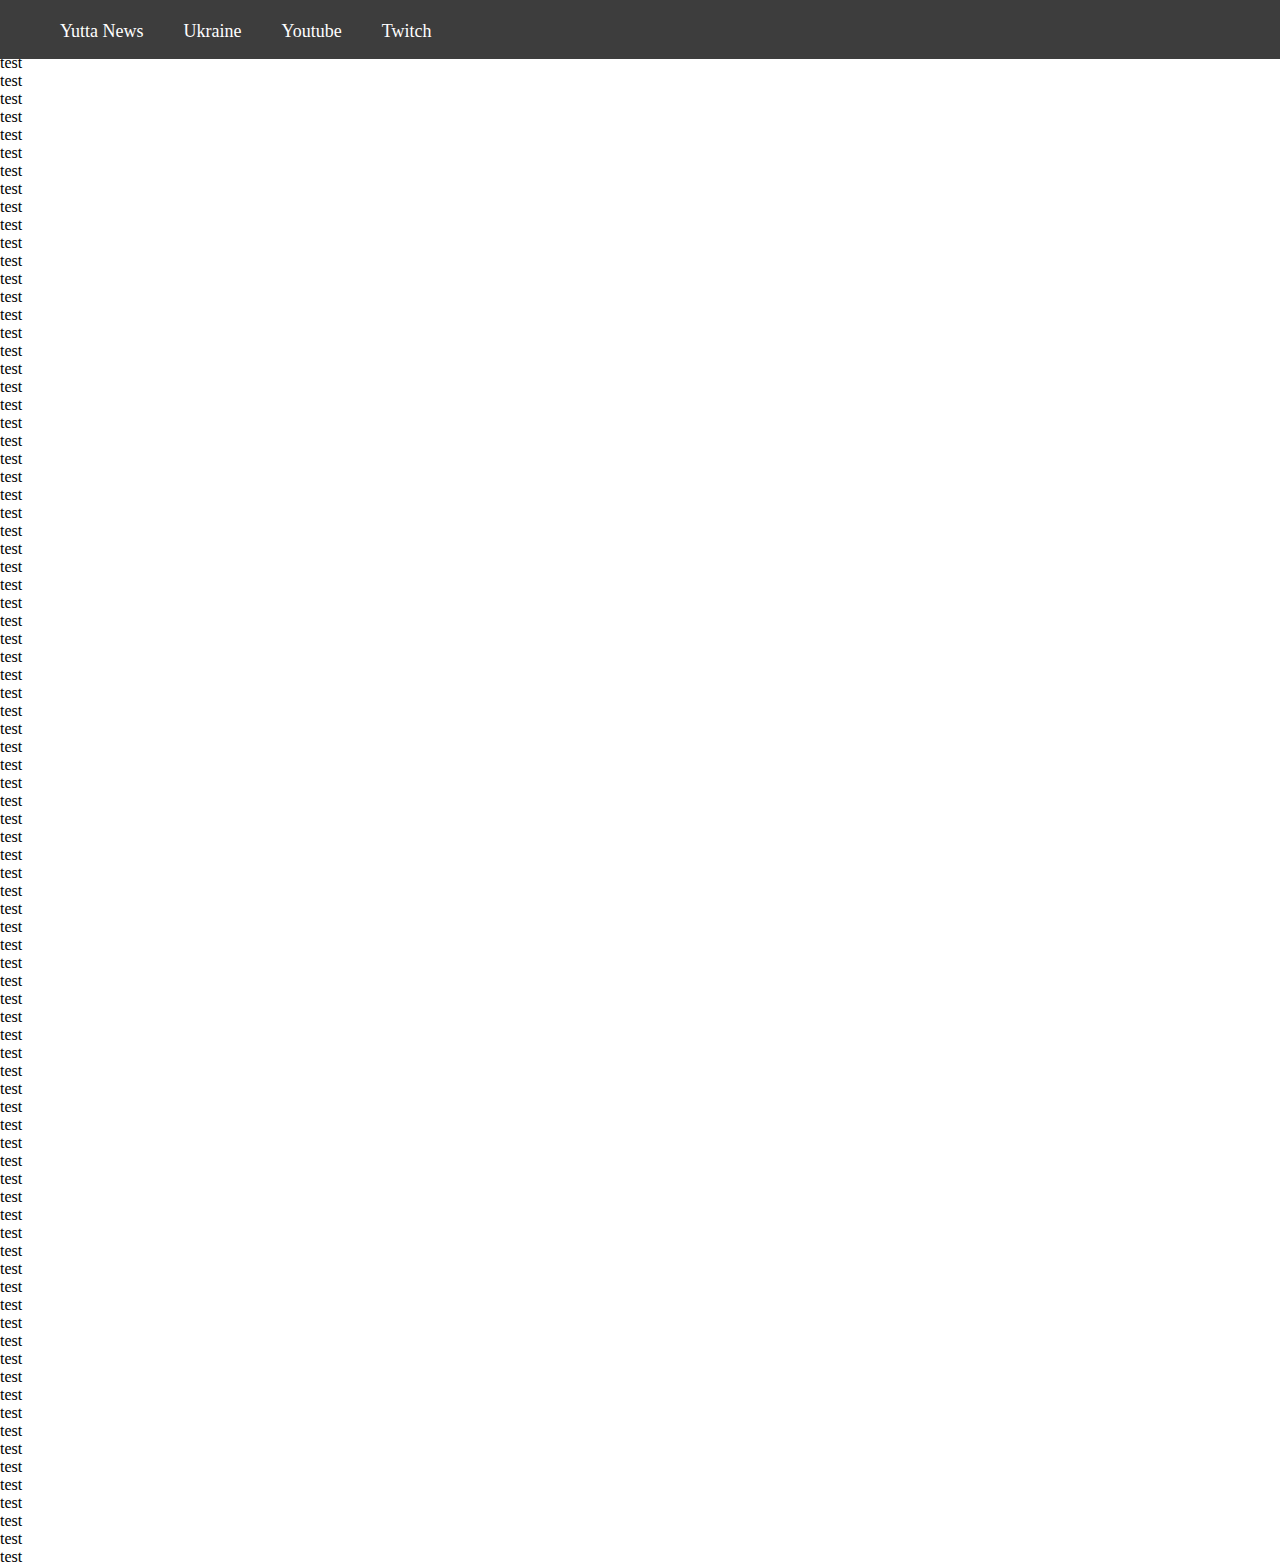
<file: index.html>
<!DOCTYPE html>
<html lang="en">
<head>
    <meta charset="UTF-8">
    <meta http-equiv="X-UA-Compatible" content="IE=edge">
    <meta name="viewport" content="width=device-width, initial-scale=1.0">
    <link rel="stylesheet" href="style.css">
    <title>Yutta News</title>
</head>
<body>
    <div class="navbar">
        <h2><a href="index.html">Yutta News</a></h2>
        <h2><a href="ukraine.html">Ukraine</a></h2>
        <h2><a href="youtube.html">Youtube</a></h2>
        <h2><a href="twitch.html">Twitch</a></h2>
        <div>
            <div></div>
        </div>
    </div>  
    <div class="breaking news">
        <p>Breaking:</p>
    </div>   

<p>test</p>
<p>test</p>
<p>test</p>
<p>test</p>
<p>test</p>
<p>test</p>
<p>test</p>
<p>test</p>
<p>test</p>
<p>test</p>
<p>test</p>
<p>test</p>
<p>test</p>
<p>test</p>
<p>test</p>
<p>test</p>
<p>test</p>
<p>test</p>
<p>test</p>
<p>test</p>
<p>test</p>
<p>test</p>
<p>test</p>
<p>test</p>
<p>test</p>
<p>test</p>
<p>test</p>
<p>test</p>
<p>test</p>
<p>test</p>
<p>test</p>
<p>test</p>
<p>test</p>
<p>test</p>
<p>test</p>
<p>test</p>
<p>test</p>
<p>test</p>
<p>test</p>
<p>test</p>
<p>test</p>
<p>test</p>
<p>test</p>
<p>test</p>
<p>test</p>
<p>test</p>
<p>test</p>
<p>test</p>
<p>test</p>
<p>test</p>
<p>test</p>
<p>test</p>
<p>test</p>
<p>test</p>
<p>test</p>
<p>test</p>
<p>test</p>
<p>test</p>
<p>test</p>
<p>test</p>
<p>test</p>
<p>test</p>
<p>test</p>
<p>test</p>
<p>test</p>
<p>test</p>
<p>test</p>
<p>test</p>
<p>test</p>
<p>test</p>
<p>test</p>
<p>test</p>
<p>test</p>
<p>test</p>
<p>test</p>
<p>test</p>
<p>test</p>
<p>test</p>
<p>test</p>
<p>test</p>
<p>test</p>
<p>test</p>
<p>test</p>
<p>test</p>
<p>test</p>
<p>test</p>
</body>
</html>
</file>
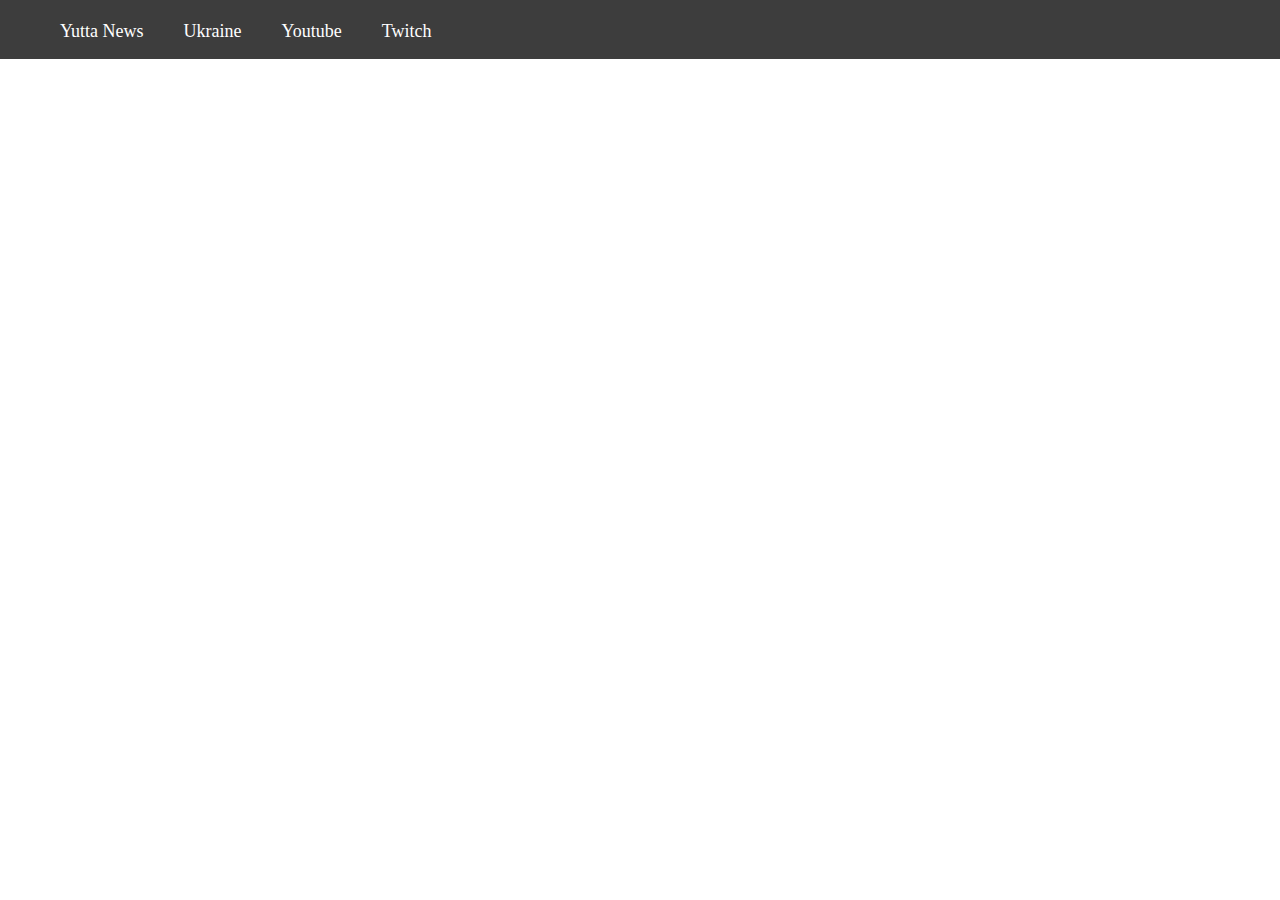
<file: editors-page.html>
<!DOCTYPE html>
<html lang="en">
<head>
    <meta charset="UTF-8">
    <meta http-equiv="X-UA-Compatible" content="IE=edge">
    <meta name="viewport" content="width=device-width, initial-scale=1.0">
    <link rel="stylesheet" href="style.css">
    <title>Editors Area</title>
</head>
<body>
    <div class="navbar">
        <h2><a href="index.html">Yutta News</a></h2>
        <h2><a href="ukraine.html">Ukraine</a></h2>
        <h2><a href="youtube.html">Youtube</a></h2>
        <h2><a href="twitch.html">Twitch</a></h2>
    </div>    
    <div>
        <input class="written-by">
    </div>
    <div>
        <input class="Headline-text">
    </div>
    <div>
        <input class="article-content">
    </div>
</body>
</html>
</file>
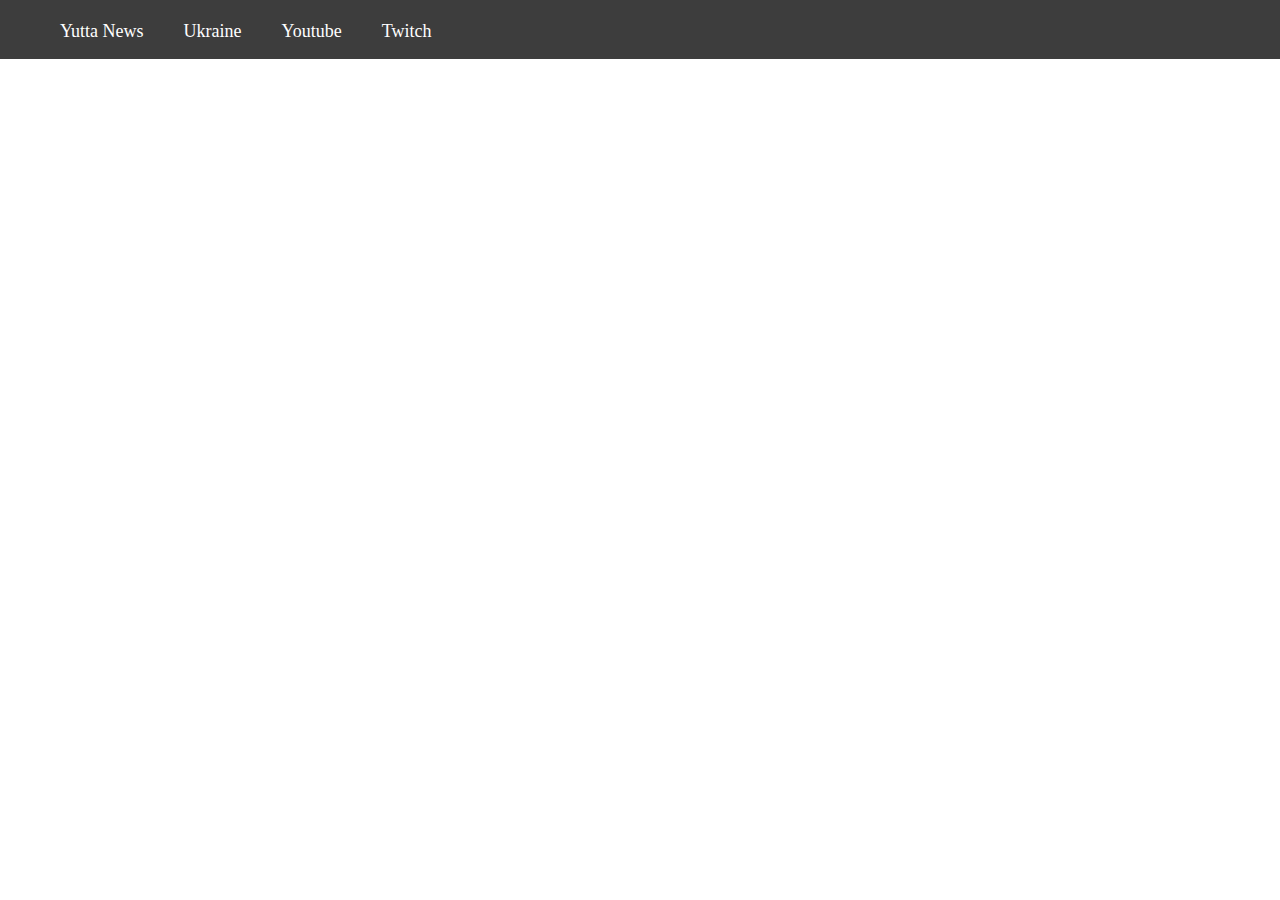
<file: twitch.html>
<!DOCTYPE html>
<html lang="en">
<head>
    <meta charset="UTF-8">
    <meta http-equiv="X-UA-Compatible" content="IE=edge">
    <meta name="viewport" content="width=device-width, initial-scale=1.0">
    <link rel="stylesheet" href="style.css">
    <title>Document</title>
</head>
<body>
    <div class="navbar">
        <h2><a href="index.html">Yutta News</a></h2>
        <h2><a href="ukraine.html">Ukraine</a></h2>
        <h2><a href="youtube.html">Youtube</a></h2>
        <h2><a href="twitch.html">Twitch</a></h2>
    </div>    
    
</body>
</html>
</file>
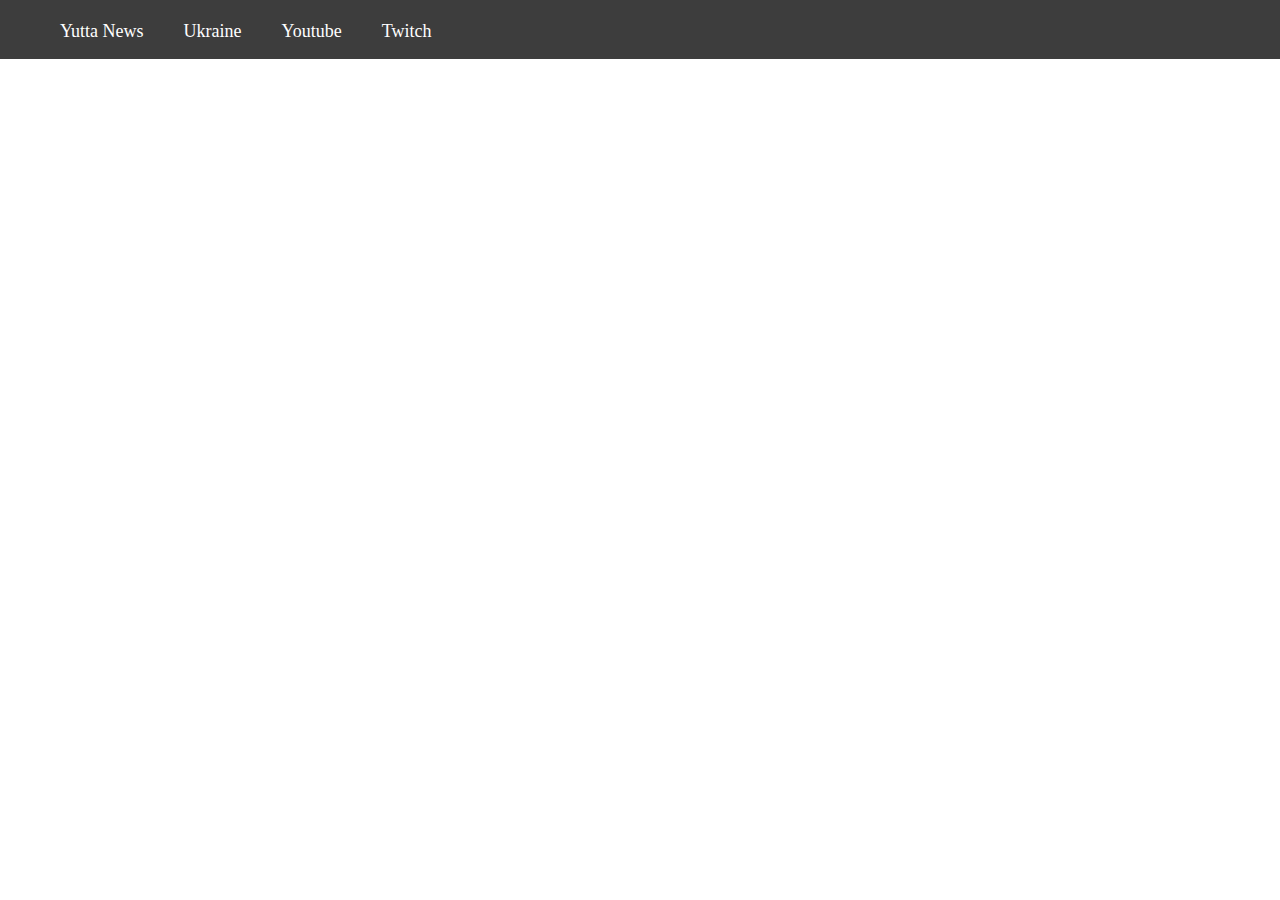
<file: ukraine.html>
<!DOCTYPE html>
<html lang="en">
<head>
    <meta charset="UTF-8">
    <meta http-equiv="X-UA-Compatible" content="IE=edge">
    <meta name="viewport" content="width=device-width, initial-scale=1.0">
    <title>Document</title>
    <link rel="stylesheet" href="style.css">
</head>
<body>
    <div class="navbar">
        <h2><a href="index.html">Yutta News</a></h2>
        <h2><a href="ukraine.html">Ukraine</a></h2>
        <h2><a href="youtube.html">Youtube</a></h2>
        <h2><a href="twitch.html">Twitch</a></h2>
    </div>    
    
</body>
</html>
</file>
<file: style.css>
*{
    margin: 0;
    padding: 0;
}

.navbar{
    display: flex;
    flex-direction: row;
    flex-wrap: wrap;
    background-color: #3D3D3D;
    padding: 16px 60px;
    flex-wrap: wrap;
    justify-content: flex-start;
    gap: 40px;
    position: fixed;
    width:100%;
}
div h2 a{
    font-family: inter;
    color: #Ffffff;
    font-size: 18px;
    font-weight:450;
    text-decoration: none;
}
div h2 a:hover{
color: hsl(62, 100%, 46%);
}
.breaking-news{
    color: black;
}
</file>
